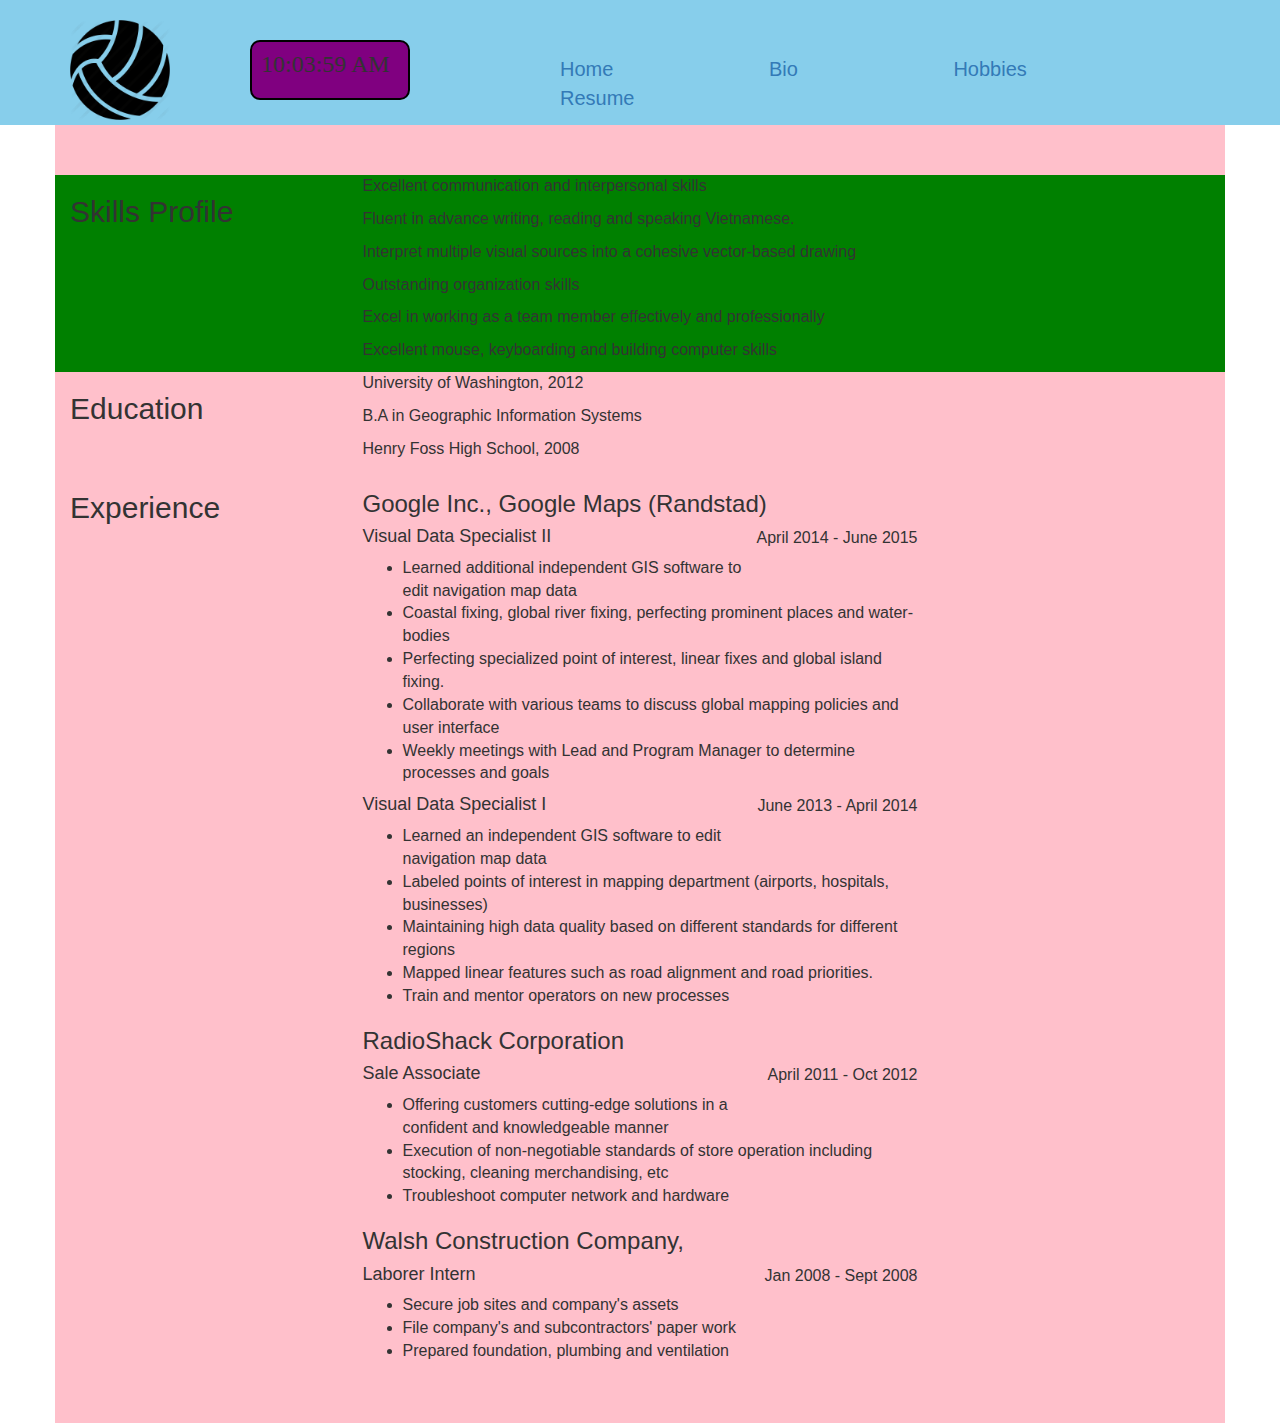
<file: link.html>
<!doctype html>
<html>
<head>
	<meta charset='utf-8'>
	<title>Monsoon</title>
	<meta name='viewport' content='width=device-width, initial-scale-1'>
	<link rel="stylesheet" type="text/css" href="css/main.css">
	<link href='css/bootstrap.min.css' rel='stylesheet' type='text/css'>
</head>
<body>
<header>
		<div class='container'>
			<h1 class='vb'>VBall</h1>
			<div class='time'></div>
			<div id='clock'></div>
			<nav class='menu'>
				<ul>
					<li>
						<a href="index.html">Home</a>
					</li>
					<li>
						<a href="#">Bio</a>
					</li>
					<li>
						<a href="#">Hobbies</a>
					</li>
					<li>
						<a href="#">Resume</a>
					</li>
				</ul>
			</nav>
		</div>
	</header>

<div class='resume container'>
	
		<div class='skills current row'>
			<div class='profile col-xs-3'>
				<h2>Skills Profile</h2>
			</div>
			<div class='info col-xs-6'>
				<p>Excellent communication and interpersonal skills</p>
				<p>Fluent in advance writing, reading and speaking Vietnamese.</p>
				<p>Interpret multiple visual sources into a cohesive vector-based drawing</p>
				<p>Outstanding organization skills</p>
				<p>Excel in working as a team member effectively and professionally</p>
				<p>Excellent mouse, keyboarding and building computer skills</p>
			</div>
		</div>
	
	
		<div class='skills row'>
			<div class='profile col-xs-3'>
				<h2>Education</h2>
			</div>
			<div class='info col-xs-6'>
				<p>University of Washington, 2012</p>
				<p>B.A in Geographic Information Systems</P>
				<p>Henry Foss High School, 2008</p>
			</div>
		</div>
	
	
		<div class='skills row'>
			<div class='profile col-xs-3'>
				<h2>Experience</h2>
			</div>
			<div class='info col-xs-6'>
				<h3 class='company'>Google Inc., Google Maps (Randstad)</h3>
				<p class='date'>April 2014 - June 2015</p>
				<h4 class='title'>Visual Data Specialist II</h4>
				<ul>
					<li>Learned additional independent GIS software to edit navigation map data</li>
					<li>Coastal fixing, global river fixing, perfecting prominent places and water-bodies</li>
					<li>Perfecting specialized point of interest, linear fixes and global island fixing.</li>
					<li>Collaborate with various teams to discuss global mapping policies and user interface</li>
					<li>Weekly meetings with Lead and Program Manager to determine processes and goals</li>
				</ul>

				<p class='date'>June 2013 - April 2014</p>
				<h4 class='title'>Visual Data Specialist I</h4>
				<ul>
					<li>Learned an independent GIS software to edit navigation map data</li>
					<li>Labeled points of interest in mapping department (airports, hospitals, businesses)</li>
					<li>Maintaining high data quality based on different standards for different regions</li>
					<li>Mapped linear features such as road alignment and road priorities.</li>
					<li>Train and mentor operators on new processes</li>
				</ul>
				<h3 class='company'>RadioShack Corporation</h3>
				<p class='date'>April 2011 - Oct 2012</p>
				<h4 class='title'>Sale Associate</h4>
				<ul>
					<li>Offering customers cutting-edge solutions in a confident and knowledgeable manner</li>
					<li>Execution of non-negotiable standards of store operation including stocking, cleaning merchandising, etc</li>
					<li>Troubleshoot computer network and hardware</li>
				</ul>
				<h3 class='company'>Walsh Construction Company,</h3>
				<p class='date'>Jan 2008 - Sept 2008</p>
				<h4 class='title'>Laborer Intern</h4>
				<ul>
					<li>Secure job sites and company's assets</li>
					<li>File company's and subcontractors' paper work</li>
					<li>Prepared foundation, plumbing and ventilation</li>
				</ul>
			</div>
		</div>
	
</div>

<script type="text/javascript" src='js/jquery-1.11.3.min.js'></script>
<script type="text/javascript" src='js/bootstrap.min.js'></script>
<script type="text/javascript" src='js/vbjs.js'></script>
</body>
</html>
</file>
<file: css/main.css>
body {
	display: block;
	margin:0;
}


header {
	background-color: skyblue;
	height: 125px;
}

header h1 {
background: url('../images/vball.png') no-repeat; 
background-size: 100px 100px;
float: left;
height: 100px;
overflow: hidden;
text-indent: 100%;
width: 170px;
}

/*digital clock*/
.time {
	float: left;
	font-size: 24px;
	font-family: cursive;
	height: 10px;
	margin-top: 10px;
	text-align: center;
	width: 150px;
}


#clock {
	background: purple;
	border-radius: 10px;
	border: 2px solid black;
	font: 24px bold;
	float: left;
	height: 60px;
	margin-left: -140px;
	margin-top: 40px;
	padding: 9px;
	width: 160px;
}

.menu ul {
	float:right;
	font-size: 20px;
	list-style: none;
	margin: 55px 15px;
	width: 750px;
}

.menu li {
	display: inline;
	padding: 15px 75px 10px;
}


/* slider for the home page*/
.slider {
	border-bottom: 1px solid black;
	height: 750px;
	position: relative;
	width: 100%;
}


.slide {
	background: transparent  url('../images/box-gradient.png') center	center	no-repeat;
	background-size: cover;
	bottom: 0;
	display: none;
	height: 150%;
	position: absolute;
	top: 0;
	width: 100%;
}

.slide {
	display: none;
	height: 100%;
	left: 0;
	position: absolute;
	top: 0;
	width: 100%;
}

.active-slide {
	display: block;
}

.slide-copy h1 {
	font-size: 40px;
	font-weight: 200px;
	margin-top: 100px;
	margin-left: 0px;
}

.slide-copy p {
	color: black;
	font-family: cursive;
	font-size: 22px;
	margin-top: 10px;
	margin-left: 5px;
}

.slide-copy-1 h1{
	color: #33cccc;
	font-size: 45px;
	margin-top: 100px;
	margin-left: 10px;
}

.slide-copy-1 p {
	color: #33cccc;
	font-size: 22px;
	font-family: cursive;
	margin-top: 25px;
	margin-left: 10px;
	width: 460px;
}

/* slide 1*/
.slide-bg {
 background: url('../images/sunset.jpg') center no-repeat;
 float: left;
 height: 750px;
}

/* slide 2*/
.slide-image {
	display: inline;
	padding-bottom: 10px;
	padding-top: 10px;
}

.imageList li{
	float: right;
	list-style: none;
	margin-bottom: 10px;
	margin-right: 10px;
	margin-left: 10px;
	width: 300px;
}

.imageList img {
	height: 300px;
	text-align: right;
	width: 300px;
}

.arrow-prev {
	display: inline-block;
	margin-left: 20px;
	margin-top: 10px;
	vertical-align: top;
}

.arrow-next {
	display: inline-block;
	margin-right: 20px;
	margin-top: 10px;
	vertical-align: top;
}

/*slide 4 */
.vid {
	float: left;

}

/*dot sliders*/
.slider-nav {
	text-align: center;
}

.slider-dot {
	display: inline-block;
	list-style: none;
	padding-right: 40px;
}

.slider-dot li {
	display: inline;
	color: #bbbcbc;
	font-size: 30px;
	margin-left: 3px;
	margin-right: 3px;
	padding: 10px;
}

.slider-dot li.active-dot {
	color:green;
}


.slider-dot:hover {	
	color:green;
	cursor: pointer;
	cursor: hand;
}


/*Link html side */
.resume {
	padding: 50px;
	background: pink;
}

.current {
	background-color: green;
}

.info {
	font-size: 16px;
}



/* Date */
.date {
	float:right;
}
</file>
